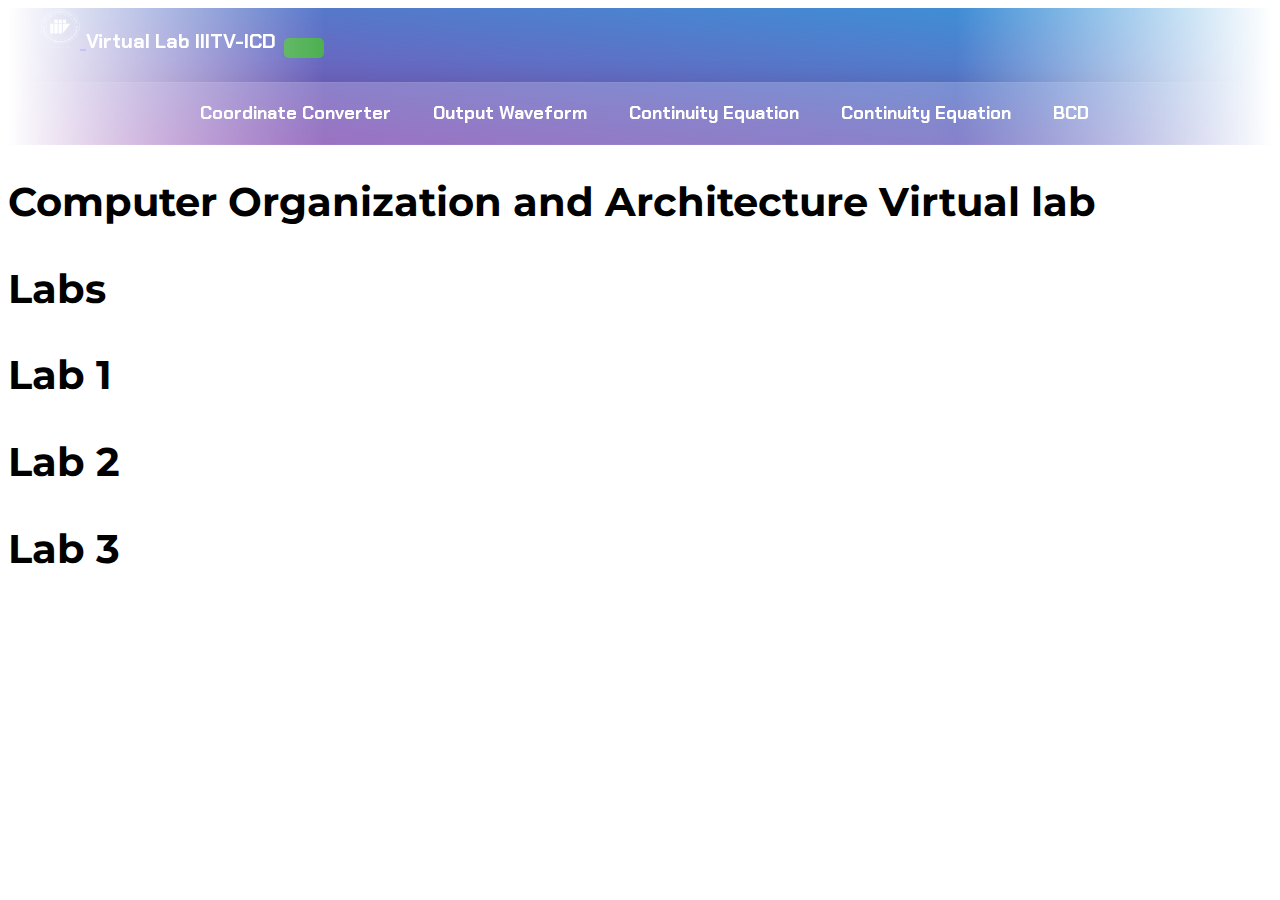
<file: index.html>
<!DOCTYPE html>
<html lang="en">
<head>
    <meta charset="UTF-8">
    <meta http-equiv="X-UA-Compatible" content="IE=edge">
    <meta name="viewport" content="width=device-width, initial-scale=1.0">
    <link href="https://fonts.googleapis.com/css2?family=Chakra+Petch&family=Montserrat&family=Roboto&family=Schibsted+Grotesk&display=swap" rel="stylesheet">
    <script src="https://cdn.jsdelivr.net/npm/bootstrap@5.3.0-alpha3/dist/js/bootstrap.bundle.min.js" integrity="sha384-ENjdO4Dr2bkBIFxQpeoTz1HIcje39Wm4jDKdf19U8gI4ddQ3GYNS7NTKfAdVQSZe" crossorigin="anonymous"></script>
    <link href="https://cdn.jsdelivr.net/npm/bootstrap@5.3.0-alpha3/dist/css/bootstrap.min.css" rel="stylesheet" integrity="sha384-KK94CHFLLe+nY2dmCWGMq91rCGa5gtU4mk92HdvYe+M/SXH301p5ILy+dN9+nJOZ" crossorigin="anonymous">
    <link rel="stylesheet" href="main.css">
    <title>Cyber G8</title>
</head>
<body>
    <nav class="navbar navbar-expand-lg bg-body-tertiary">
        <div class="container-fluid ms-auto">
            <!-- <div class="container-fluid"> -->
                <a class="navbar-brand" href="index.html">
                  <img src="images/iiitvicd.png" alt="Logo" width="30" height="24" class="d-inline-block align-text-top" style="height: 40px; width: 40px; margin-left: 2rem;">
                </a>
                <a class="virtual-text" href="index.html">Virtual Lab IIITV-ICD</a> 
              <!-- </div> -->
          <button class="navbar-toggler" type="button" data-bs-toggle="collapse" data-bs-target="#navbarNav" aria-controls="navbarNav" aria-expanded="false" aria-label="Toggle navigation">
            <span class="navbar-toggler-icon"></span>
          </button>
          <div class="collapse navbar-collapse" id="navbarNav" style="padding-right: 2rem;">
            <ul class="navbar-nav ms-auto">
              <!-- <li class="nav-item">
                <a class="nav-link"  href="index.html">Home</a>
              </li> -->
              <li class="nav-item">
                <a class="nav-link" href="coordinate.html">Coordinate Converter</a>
              </li>
              <li class="nav-item">
                <a class="nav-link" href="main.html">Output Waveform</a>
              </li>
              <li class="nav-item">
                <a class="nav-link" href="continuity.html">Continuity Equation</a>
              </li>
              <li class="nav-item">
                <a class="nav-link" href="minterms.html">Continuity Equation</a>
              </li>
              <li class="nav-item">
                <a class="nav-link" href="bcd.html">BCD</a>
              </li>
            </ul>
           
          </div>
        </div>
      </nav>
  <main>

      <h1 id="mainhead">Computer Organization and Architecture Virtual lab</h1>

      <div class="col col-lg-3 col-md-3">
          <h1>Labs</h1>
      </div>
      <div class="col col-lg-3 col-md-3">
        <h1>Lab 1</h1>
    </div>
    <div class="col col-lg-3 col-md-3">
      <h1>Lab 2</h1>
  </div>
  <div class="col col-lg-3 col-md-3">
    <h1>Lab 3</h1>
</div>

    
</main>
      
</body>
</html>
</file>
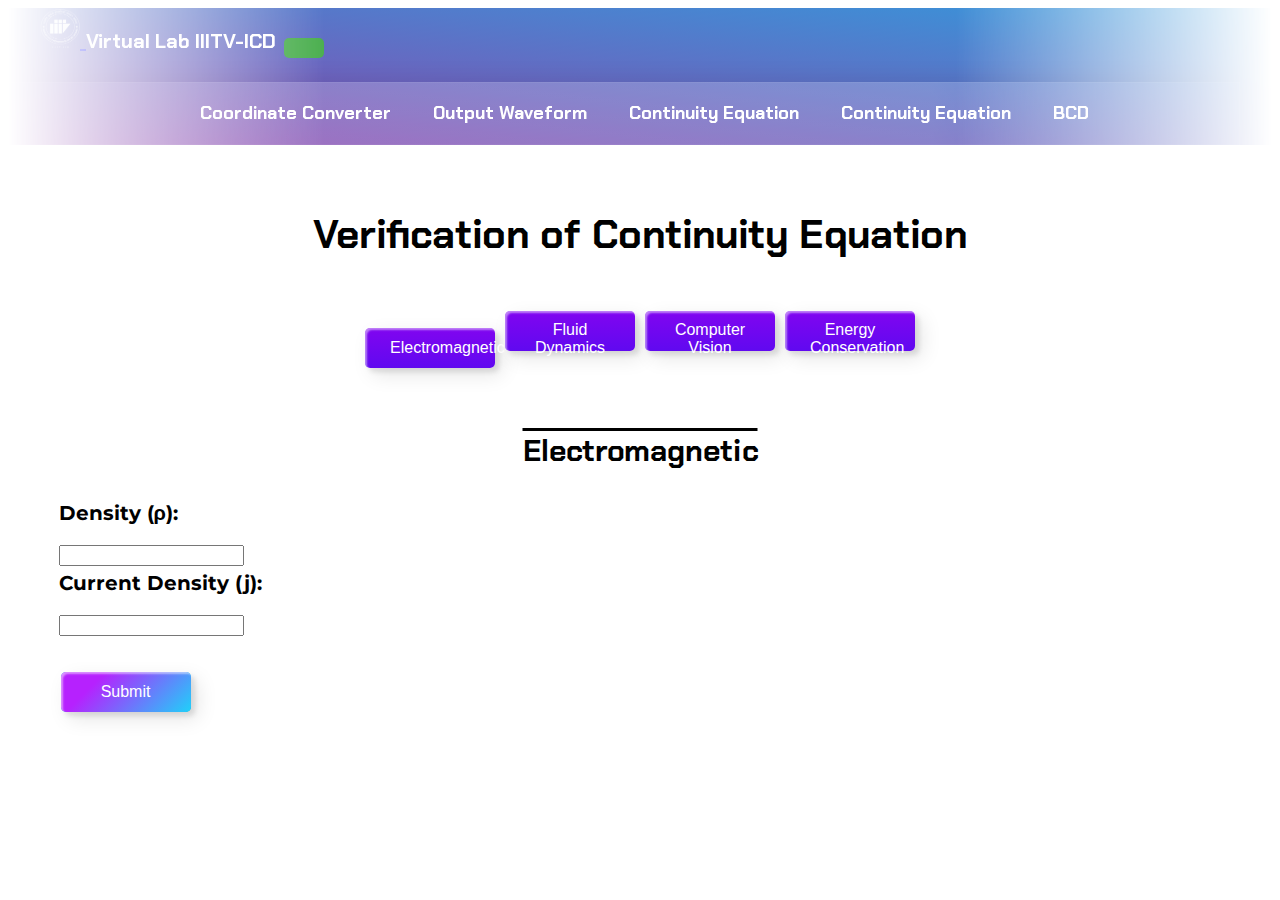
<file: continuity.html>
<!DOCTYPE html>
<html>

<head>
    <meta charset="UTF-8">
    <meta http-equiv="X-UA-Compatible" content="IE=edge">
    <meta name="viewport" content="width=device-width, initial-scale=1.0">
    <title>Continuity Equation and Conservation of Energy</title>
    <meta charset="utf-8">
    <meta name="viewport" content="width=device-width, initial-scale=1">
   

    <link href="https://fonts.googleapis.com/css2?family=Chakra+Petch&family=Montserrat&family=Roboto&family=Schibsted+Grotesk&display=swap" rel="stylesheet">
    <script src="https://cdn.jsdelivr.net/npm/bootstrap@5.3.0-alpha3/dist/js/bootstrap.bundle.min.js" integrity="sha384-ENjdO4Dr2bkBIFxQpeoTz1HIcje39Wm4jDKdf19U8gI4ddQ3GYNS7NTKfAdVQSZe" crossorigin="anonymous"></script>
    <link href="https://cdn.jsdelivr.net/npm/bootstrap@5.3.0-alpha3/dist/css/bootstrap.min.css" rel="stylesheet" integrity="sha384-KK94CHFLLe+nY2dmCWGMq91rCGa5gtU4mk92HdvYe+M/SXH301p5ILy+dN9+nJOZ" crossorigin="anonymous">
    <link rel="stylesheet" href="coordinate.css">
</head>

<body>
    <nav class="navbar navbar-expand-lg bg-body-tertiary">
        <div class="container-fluid ms-auto">
                <a class="navbar-brand" href="index.html">
                  <img src="images/iiitvicd.png" alt="Logo" width="30" height="24" class="d-inline-block align-text-top" style="height: 40px; width: 40px; margin-left: 2rem;">
                </a>
                <a class="virtual-text" href="index.html">Virtual Lab IIITV-ICD</a> 
 
          <button class="navbar-toggler" type="button" data-bs-toggle="collapse" data-bs-target="#navbarNav" aria-controls="navbarNav" aria-expanded="false" aria-label="Toggle navigation">
            <span class="navbar-toggler-icon"></span>
          </button>
          <div class="collapse navbar-collapse" id="navbarNav" style="padding-right: 2rem;">
            <ul class="navbar-nav ms-auto">
              <!-- <li class="nav-item">
                <a class="nav-link"  href="index.html">Home</a>
              </li> -->
              <li class="nav-item">
                <a class="nav-link" href="coordinate.html">Coordinate Converter</a>
              </li>
              <li class="nav-item">
                <a class="nav-link" href="main.html">Output Waveform</a>
              </li>
              <li class="nav-item">
                <a class="nav-link" href="continuity.html">Continuity Equation</a>
              </li>
              <li class="nav-item">
                <a class="nav-link" href="minterms.html">Continuity Equation</a>
              </li>
              <li class="nav-item">
                <a class="nav-link" href="bcd.html">BCD</a>
              </li>
              
            </ul>
           
          </div>
        </div>
      </nav>

      <h1 id="maintext">Verification of Continuity Equation</h1>
  <div class="change-button">
    <button class="custom-btn btn-2"><a id="refrencetext" href="/continuity.html">Electromagnetic</a></button>
    <button class="custom-btn btn-2"><a id="refrencetext" href="/fluid.html">Fluid Dynamics</a></button>
    <button class="custom-btn btn-2"><a id="refrencetext" href="/vision.html">Computer Vision</a></button>
    <button class="custom-btn btn-2"><a id="refrencetext" href="/energy.html">Energy Conservation</a></button>

  </div>
    <div>
        <section class="verifyequation">
            <h2 class="textmain" id="maintext">Electromagnetic</h2>
            <!-- <p>Enter the values for the continuity equation in the electromagnetic domain:</p> -->
            <form id="electromagnetic-form">
                <label for="rho">Density (ρ):</label>
                <input type="number" id="rho" name="rho" required>
                <br>
                <label for="j">Current Density (j):</label>
                <input type="number" id="j" name="j" required>
                <br>
                <br>
                <button class="custom-btn btn-9 output" type="button" onclick="verifyElectromagnetic()">Submit</button>
            </form>
            <p id="electromagnetic-result"></p>
        </section>
        
       
       
    </div>
    <script>
        // Add your JavaScript code here
        function verifyElectromagnetic() {
            // Retrieve values from form
            const rho = document.getElementById("rho").value;
            const j = document.getElementById("j").value;
            // Verify continuity equation
            if (rho * j == 0) {
                document.getElementById("electromagnetic-result").innerHTML = "Equation is continous";
            } else {
                document.getElementById("electromagnetic-result").innerHTML = "Equation is not continous";
            }
        }

        function verifyFluidDynamics() {
            // Retrieve values from form
            const rho_f = document.getElementById("rho_f").value;
            const v = document.getElementById("v").value;
            const A = document.getElementById("A").value;

            // Verify continuity equation
            if (rho_f * v * A == 0) {
                document.getElementById("fluid-dynamics-result").innerHTML = "Equation is continous";
            } else {
                document.getElementById("fluid-dynamics-result").innerHTML = "Equation is not continous";
            }
        }

        function verifyComputerVision() {
            // Retrieve values from form
            const rho_c = document.getElementById("rho_c").value;
            const v_c = document.getElementById("v_c").value;
            const A_c = document.getElementById("A_c").value;

            // Verify continuity equation
            if (rho_c * v_c * A_c == 0) {
                document.getElementById("computer-vision-result").innerHTML = "Equation is continous";
            } else {
                document.getElementById("computer-vision-result").innerHTML = "Equation is not continous";
            }
        }

        function verifyEnergy() {
            // Retrieve values from form
            const q = document.getElementById("q").value;
            const w = document.getElementById("w").value;
            const m = document.getElementById("m").value;
            const c = document.getElementById("c").value;
            const t_i = document.getElementById("t_i").value;
            const t_f = document.getElementById("t_f").value;

            // Calculate change in thermal energy
            const delta_E = m * c * (t_f - t_i);

            // Verify conservation of energy
            if (delta_E == q - w) {
                document.getElementById("energy-result").innerHTML = "Equation is continous";
            } else {
                document.getElementById("energy-result").innerHTML = "Equation is not continous";
            }
        }
    </script>
</body>

</html>
</file>
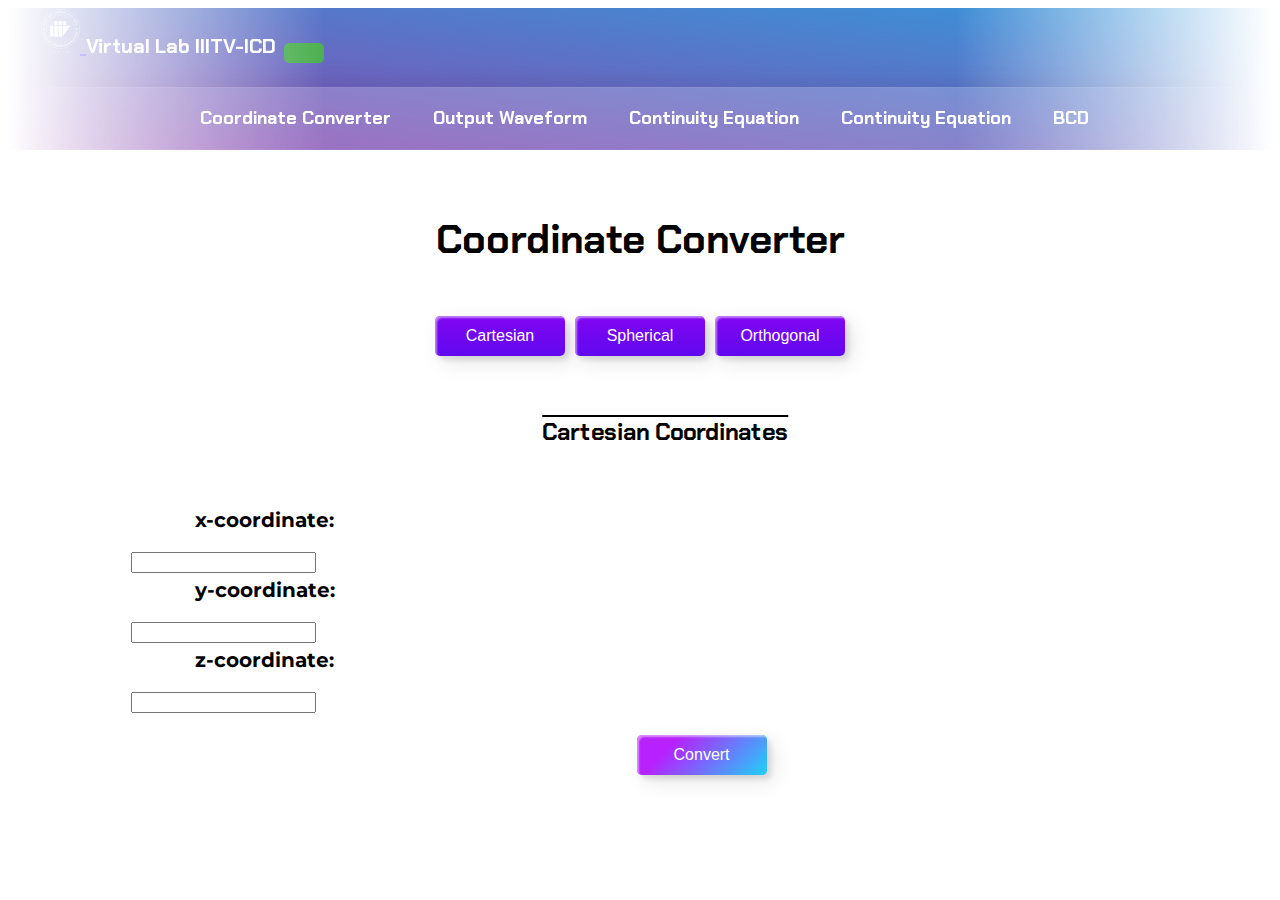
<file: coordinate.html>
<!DOCTYPE html>
<html>
<head>
  <meta charset="UTF-8">
  <meta http-equiv="X-UA-Compatible" content="IE=edge">
  <meta name="viewport" content="width=device-width, initial-scale=1.0">
  <link href="https://fonts.googleapis.com/css2?family=Chakra+Petch&family=Montserrat&family=Roboto&family=Schibsted+Grotesk&display=swap" rel="stylesheet">
  <script src="https://cdn.jsdelivr.net/npm/bootstrap@5.3.0-alpha3/dist/js/bootstrap.bundle.min.js" integrity="sha384-ENjdO4Dr2bkBIFxQpeoTz1HIcje39Wm4jDKdf19U8gI4ddQ3GYNS7NTKfAdVQSZe" crossorigin="anonymous"></script>
  <link href="https://cdn.jsdelivr.net/npm/bootstrap@5.3.0-alpha3/dist/css/bootstrap.min.css" rel="stylesheet" integrity="sha384-KK94CHFLLe+nY2dmCWGMq91rCGa5gtU4mk92HdvYe+M/SXH301p5ILy+dN9+nJOZ" crossorigin="anonymous">
  <link rel="stylesheet" href="coordinate.css">
  <title>Coordinate Converter</title>
</head>
<body>

  <nav class="navbar navbar-expand-lg bg-body-tertiary">
    <div class="container-fluid ms-auto">
        <!-- <div class="container-fluid"> -->
            <a class="navbar-brand" href="index.html">
              <img src="images/iiitvicd.png" alt="Logo" width="30" height="24" class="d-inline-block align-text-top" style="height: 45px; width: 40px; margin-left: 2rem;">
            </a>
            <a class="virtual-text" href="index.html">Virtual Lab IIITV-ICD</a> 
          <!-- </div> -->
      <button class="navbar-toggler" type="button" data-bs-toggle="collapse" data-bs-target="#navbarNav" aria-controls="navbarNav" aria-expanded="false" aria-label="Toggle navigation">
        <span class="navbar-toggler-icon"></span>
      </button>
      <div class="collapse navbar-collapse" id="navbarNav" style="padding-right: 2rem;">
        <ul class="navbar-nav ms-auto">
          <!-- <li class="nav-item">
            <a class="nav-link"  href="index.html">Home</a>
          </li> -->
          <li class="nav-item">
            <a class="nav-link" href="coordinate.html">Coordinate Converter</a>
          </li>
          <li class="nav-item">
            <a class="nav-link" href="main.html">Output Waveform</a>
          </li>
          <li class="nav-item">
            <a class="nav-link" href="continuity.html">Continuity Equation</a>
          </li>
          <li class="nav-item">
            <a class="nav-link" href="minterms.html">Continuity Equation</a>
          </li>
          <li class="nav-item">
            <a class="nav-link" href="bcd.html">BCD</a>
          </li>
        </ul>
       
      </div>
    </div>
  </nav>


 
  <h1 id="maintext">Coordinate Converter</h1>
  <div class="change-button">
   <button class="custom-btn btn-2"><a id="refrencetext" href="/coordinate.html">Cartesian</a></button>
   <button class="custom-btn btn-2"><a id="refrencetext" href="/coordinate_spherical.html">Spherical</a></button>
   <button class="custom-btn btn-2"><a id="refrencetext" href="/coordinate_ortho.html">Orthogonal</a></button>

  </div>
  <form>
    <h3 id="maintext" class="textmain">Cartesian Coordinates</h3>
    <div  class="row rowinput">
    <div class="col-md-4">
      <label class="input-coord" for="x">x-coordinate:</label>
      <input  type="number" id="x" name="x" required>
    </div>
    <div class="col-md-4">
      <label class="input-coord" for="y">y-coordinate:</label>
    <input  type="number" id="y" name="y" required>
    </div>
    
    <div class="col-md-4">
      
      <label class="input-coord" for="z">z-coordinate:</label>
      <input  type="number" id="z" name="z" required>
    </div>
    
    
  </div>
  <div class="result">
    <button class="custom-btn btn-9" type="submit">Convert</button>
  </div>

  </form>
  <div class="outputval" id="output"></div>
  <script>
    function cartesianToOrthogonal(x, y, z) {
      const rho = Math.sqrt(x * x + y * y + z * z);
      const phi = Math.atan2(z, Math.sqrt(x * x + y * y));
      const theta = Math.atan2(y, x);
      return { rho, phi, theta };
    }

    function cartesianToSpherical(x, y, z) {
      const rho = Math.sqrt(x * x + y * y + z * z);
      const phi = Math.atan2(Math.sqrt(x * x + y * y), z);
      const theta = Math.atan2(y, x);
      return { rho, phi, theta };
    }

    function convert(event) {
      event.preventDefault();
      const x = parseFloat(document.getElementById("x").value);
      const y = parseFloat(document.getElementById("y").value);
      const z = parseFloat(document.getElementById("z").value);
      const orthogonal = cartesianToOrthogonal(x, y, z);
      const spherical = cartesianToSpherical(x, y, z);
      const output = document.getElementById("output");
      output.innerHTML = `<p><strong>Orthogonal coordinates:</strong> ρ: ${orthogonal.rho.toFixed(2)}, φ: ${orthogonal.phi.toFixed(2)}, θ: ${orthogonal.theta.toFixed(2)}</p>
                            <p><strong>Spherical coordinates:</strong> ρ: ${spherical.rho.toFixed(2)}, φ: ${spherical.phi.toFixed(2)}, θ: ${spherical.theta.toFixed(2)}</p>`;
    }

    const form = document.querySelector("form");
    form.addEventListener("submit", convert);
  </script>

</body>
</html>
</file>
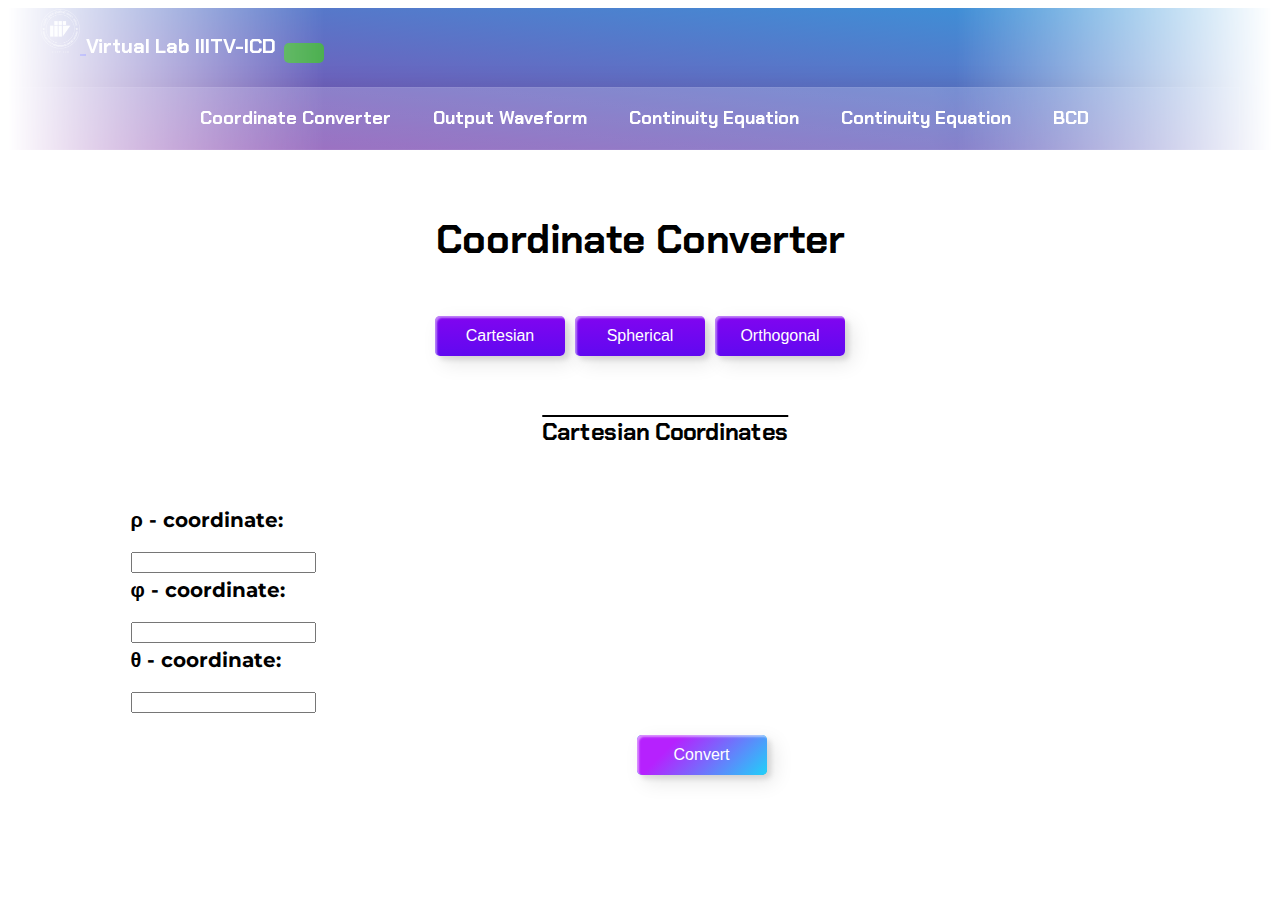
<file: coordinate_ortho.html>
<!DOCTYPE html>
<html>
<head>
  <meta charset="UTF-8">
  <meta http-equiv="X-UA-Compatible" content="IE=edge">
  <meta name="viewport" content="width=device-width, initial-scale=1.0">
  <link href="https://fonts.googleapis.com/css2?family=Chakra+Petch&family=Montserrat&family=Roboto&family=Schibsted+Grotesk&display=swap" rel="stylesheet">
  <script src="https://cdn.jsdelivr.net/npm/bootstrap@5.3.0-alpha3/dist/js/bootstrap.bundle.min.js" integrity="sha384-ENjdO4Dr2bkBIFxQpeoTz1HIcje39Wm4jDKdf19U8gI4ddQ3GYNS7NTKfAdVQSZe" crossorigin="anonymous"></script>
  <link href="https://cdn.jsdelivr.net/npm/bootstrap@5.3.0-alpha3/dist/css/bootstrap.min.css" rel="stylesheet" integrity="sha384-KK94CHFLLe+nY2dmCWGMq91rCGa5gtU4mk92HdvYe+M/SXH301p5ILy+dN9+nJOZ" crossorigin="anonymous">
  <link rel="stylesheet" href="coordinate.css">
  <title>Coordinate Converter</title>
</head>
<body>

  <nav class="navbar navbar-expand-lg bg-body-tertiary">
    <div class="container-fluid ms-auto">
        <!-- <div class="container-fluid"> -->
            <a class="navbar-brand" href="index.html">
              <img src="images/iiitvicd.png" alt="Logo" width="30" height="24" class="d-inline-block align-text-top" style="height: 45px; width: 40px; margin-left: 2rem;">
            </a>
            <a class="virtual-text" href="index.html">Virtual Lab IIITV-ICD</a> 
          <!-- </div> -->
      <button class="navbar-toggler" type="button" data-bs-toggle="collapse" data-bs-target="#navbarNav" aria-controls="navbarNav" aria-expanded="false" aria-label="Toggle navigation">
        <span class="navbar-toggler-icon"></span>
      </button>
      <div class="collapse navbar-collapse" id="navbarNav" style="padding-right: 2rem;">
        <ul class="navbar-nav ms-auto">
          <!-- <li class="nav-item">
            <a class="nav-link"  href="index.html">Home</a>
          </li> -->
          <li class="nav-item">
            <a class="nav-link" href="coordinate.html">Coordinate Converter</a>
          </li>
          <li class="nav-item">
            <a class="nav-link" href="main.html">Output Waveform</a>
          </li>
          <li class="nav-item">
            <a class="nav-link" href="continuity.html">Continuity Equation</a>
          </li>
          <li class="nav-item">
            <a class="nav-link" href="minterms.html">Continuity Equation</a>
          </li>
          <li class="nav-item">
            <a class="nav-link" href="bcd.html">BCD</a>
          </li>
        </ul>
       
      </div>
    </div>
  </nav>


 
  <h1 id="maintext">Coordinate Converter</h1>
  <div class="change-button">
   <button class="custom-btn btn-2"><a id="refrencetext" href="/coordinate.html">Cartesian</a></button>
   <button class="custom-btn btn-2"><a id="refrencetext" href="/coordinate_spherical.html">Spherical</a></button>
   <button class="custom-btn btn-2"><a id="refrencetext" href="/coordinate_ortho.html">Orthogonal</a></button>

  </div>
  <form>
    <h3 id="maintext" class="textmain">Cartesian Coordinates</h3>
    <div  class="row rowinput">
    <div class="col-md-4">
    <label for="rho"> ρ - coordinate:</label>
    <input type="number" id="rho" name="rho" required>
    </div>
    <div class="col-md-4">
    <label for="phi"> φ - coordinate:</label>
    <input type="number" id="phi" name="phi" required>
    </div>
    
    <div class="col-md-4">
    <label for="theta">θ - coordinate:</label>
    <input type="number" id="theta" name="theta" required>
    </div>
    
    
  </div>
    <div class="result">
    <button class="custom-btn btn-9" type="submit">Convert</button>
  </div>
  </form>
  <div class="outputval" id="output"></div>

  <script>
    function orthogonalToCartesian(rho, phi, theta) {
      const x = rho * Math.sin(phi) * Math.cos(theta);
      const y = rho * Math.sin(phi) * Math.sin(theta);
      const z = rho * Math.cos(phi);
      return { x, y, z };
    }

    function orthogonalToSpherical(rho, phi, theta) {
      const r = rho / Math.sin(phi);
      const phi_prime = Math.acos(Math.cos(phi));
      const theta_prime = theta;
      return { r, phi: phi_prime, theta: theta_prime };
    }

    function convert(event) {
      event.preventDefault();
      const rho = parseFloat(document.getElementById("rho").value);
      const phi = parseFloat(document.getElementById("phi").value);
      const theta = parseFloat(document.getElementById("theta").value);
      const cartesian = orthogonalToCartesian(rho, phi, theta);
      const spherical = orthogonalToSpherical(rho, phi, theta);
      const output = document.getElementById("output");
      output.innerHTML = `<p><strong>Cartesian coordinates:</strong> x: ${cartesian.x.toFixed(2)}, y: ${cartesian.y.toFixed(2)}, z: ${cartesian.z.toFixed(2)}</p>
                            <p><strong>Spherical coordinates:</strong> r: ${spherical.r.toFixed(2)}, φ: ${spherical.phi.toFixed(2)}, θ: ${spherical.theta.toFixed(2)}</p>`;
    }

    const form = document.querySelector("form");
    form.addEventListener("submit", convert);
  </script>

</body>
</html>
</file>
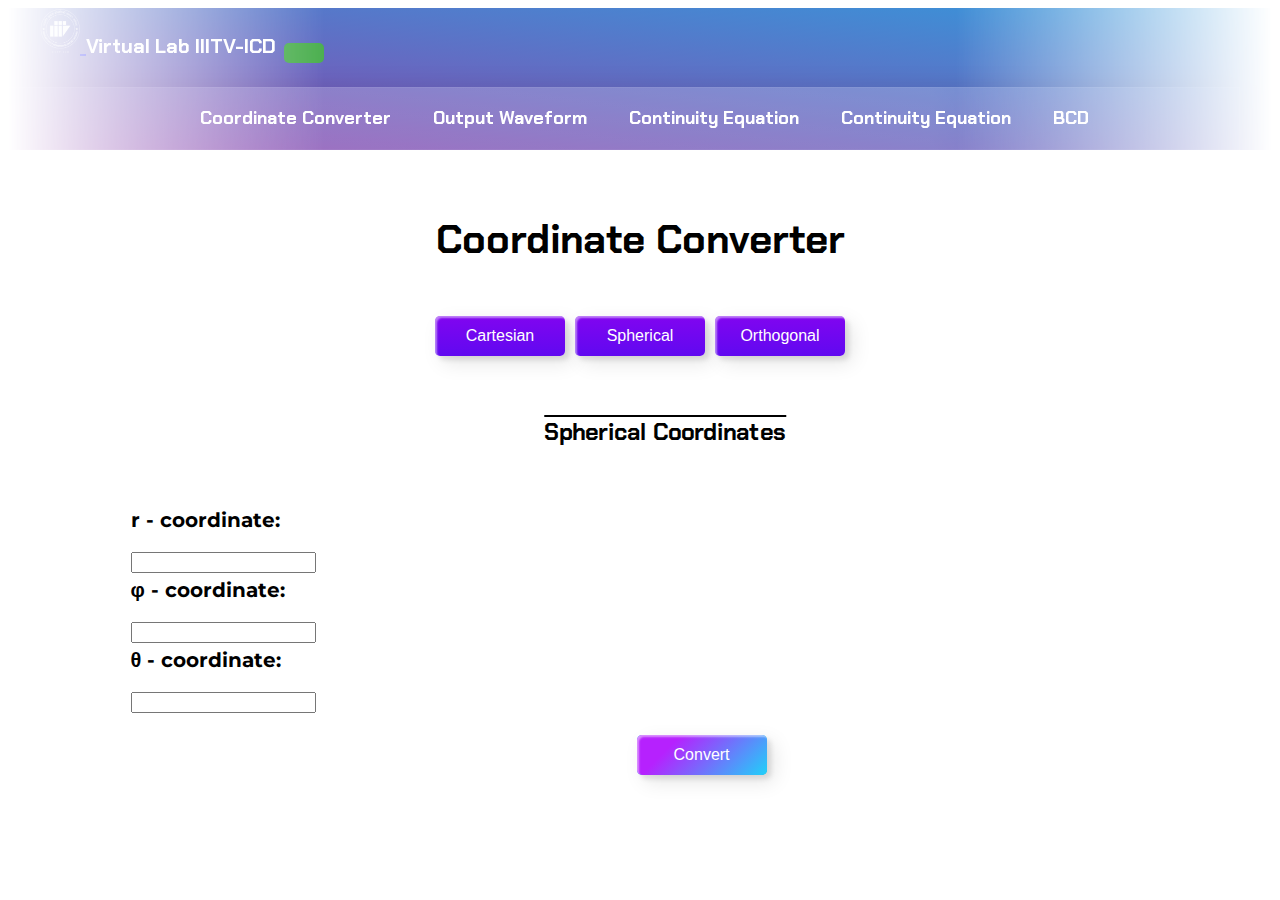
<file: coordinate_spherical.html>
<!DOCTYPE html>
<html>
<head>
  <meta charset="UTF-8">
  <meta http-equiv="X-UA-Compatible" content="IE=edge">
  <meta name="viewport" content="width=device-width, initial-scale=1.0">
  <link href="https://fonts.googleapis.com/css2?family=Chakra+Petch&family=Montserrat&family=Roboto&family=Schibsted+Grotesk&display=swap" rel="stylesheet">
  <script src="https://cdn.jsdelivr.net/npm/bootstrap@5.3.0-alpha3/dist/js/bootstrap.bundle.min.js" integrity="sha384-ENjdO4Dr2bkBIFxQpeoTz1HIcje39Wm4jDKdf19U8gI4ddQ3GYNS7NTKfAdVQSZe" crossorigin="anonymous"></script>
  <link href="https://cdn.jsdelivr.net/npm/bootstrap@5.3.0-alpha3/dist/css/bootstrap.min.css" rel="stylesheet" integrity="sha384-KK94CHFLLe+nY2dmCWGMq91rCGa5gtU4mk92HdvYe+M/SXH301p5ILy+dN9+nJOZ" crossorigin="anonymous">
  <link rel="stylesheet" href="coordinate.css">
  <title>Coordinate Converter</title>
</head>
<body>

  <nav class="navbar navbar-expand-lg bg-body-tertiary">
    <div class="container-fluid ms-auto">
        <!-- <div class="container-fluid"> -->
            <a class="navbar-brand" href="index.html">
              <img src="images/iiitvicd.png" alt="Logo" width="30" height="24" class="d-inline-block align-text-top" style="height: 45px; width: 40px; margin-left: 2rem;">
            </a>
            <a class="virtual-text" href="index.html">Virtual Lab IIITV-ICD</a> 
          <!-- </div> -->
      <button class="navbar-toggler" type="button" data-bs-toggle="collapse" data-bs-target="#navbarNav" aria-controls="navbarNav" aria-expanded="false" aria-label="Toggle navigation">
        <span class="navbar-toggler-icon"></span>
      </button>
      <div class="collapse navbar-collapse" id="navbarNav" style="padding-right: 2rem;">
        <ul class="navbar-nav ms-auto">
          <!-- <li class="nav-item">
            <a class="nav-link"  href="index.html">Home</a>
          </li> -->
          <li class="nav-item">
            <a class="nav-link" href="coordinate.html">Coordinate Converter</a>
          </li>
          <li class="nav-item">
            <a class="nav-link" href="main.html">Output Waveform</a>
          </li>
          <li class="nav-item">
            <a class="nav-link" href="continuity.html">Continuity Equation</a>
          </li>
          <li class="nav-item">
            <a class="nav-link" href="minterms.html">Continuity Equation</a>
          </li>
          <li class="nav-item">
            <a class="nav-link" href="bcd.html">BCD</a>
          </li>
        </ul>
       
      </div>
    </div>
  </nav>


 
  <h1 id="maintext">Coordinate Converter</h1>
  <div class="change-button">
   <button class="custom-btn btn-2"><a id="refrencetext" href="/coordinate.html">Cartesian</a></button>
   <button class="custom-btn btn-2"><a id="refrencetext" href="/coordinate_spherical.html">Spherical</a></button>
   <button class="custom-btn btn-2"><a id="refrencetext" href="/coordinate_ortho.html">Orthogonal</a></button>

  </div>
  <form>
    <h3 id="maintext" class="textmain">Spherical Coordinates</h3>
    <div  class="row rowinput">
    <div class="col-md-4">
    <label for="r">r - coordinate:</label>
    <input type="number" id="r" name="r" required>
</div>
<div class="col-md-4">
    <label for="phi">φ - coordinate:</label>
    <input type="number" id="phi" name="phi" required>
</div>
<div class="col-md-4">
    <label for="theta">θ - coordinate:</label>
    <input type="number" id="theta" name="theta" required>
</div>
    </div>
    <div class="result">
        <button class="custom-btn btn-9" type="submit">Convert</button>
      </div>
  </form>
  <div class="outputval" id="output"></div>
  <script>
    function sphericalToCartesian(r, phi, theta) {
      const x = r * Math.sin(phi) * Math.cos(theta);
      const y = r * Math.sin(phi) * Math.sin(theta);
      const z = r * Math.cos(phi);
      return { x, y, z };
    }

    function sphericalToOrthogonal(r, phi, theta) {
      const rho = r * Math.sin(phi);
      const phi_prime = Math.acos(Math.cos(phi));
      const theta_prime = theta;
      return { rho, phi: phi_prime, theta: theta_prime };
    }

    function convert(event) {
      event.preventDefault();
      const r = parseFloat(document.getElementById("r").value);
      const phi = parseFloat(document.getElementById("phi").value);
      const theta = parseFloat(document.getElementById("theta").value);
      const cartesian = sphericalToCartesian(r, phi, theta);
      const orthogonal = sphericalToOrthogonal(r, phi, theta);
      const output = document.getElementById("output");
      output.innerHTML = `<p><strong>Cartesian coordinates:</strong> x: ${cartesian.x.toFixed(2)}, y: ${cartesian.y.toFixed(2)}, z: ${cartesian.z.toFixed(2)}</p>
                            <p><strong>Orthogonal coordinates:</strong> ρ: ${orthogonal.rho.toFixed(2)}, φ: ${orthogonal.phi.toFixed(2)}, θ: ${orthogonal.theta.toFixed(2)}</p>`;
    }

    const form = document.querySelector("form");
    form.addEventListener("submit", convert);
  </script>

</body>
</html>
</file>
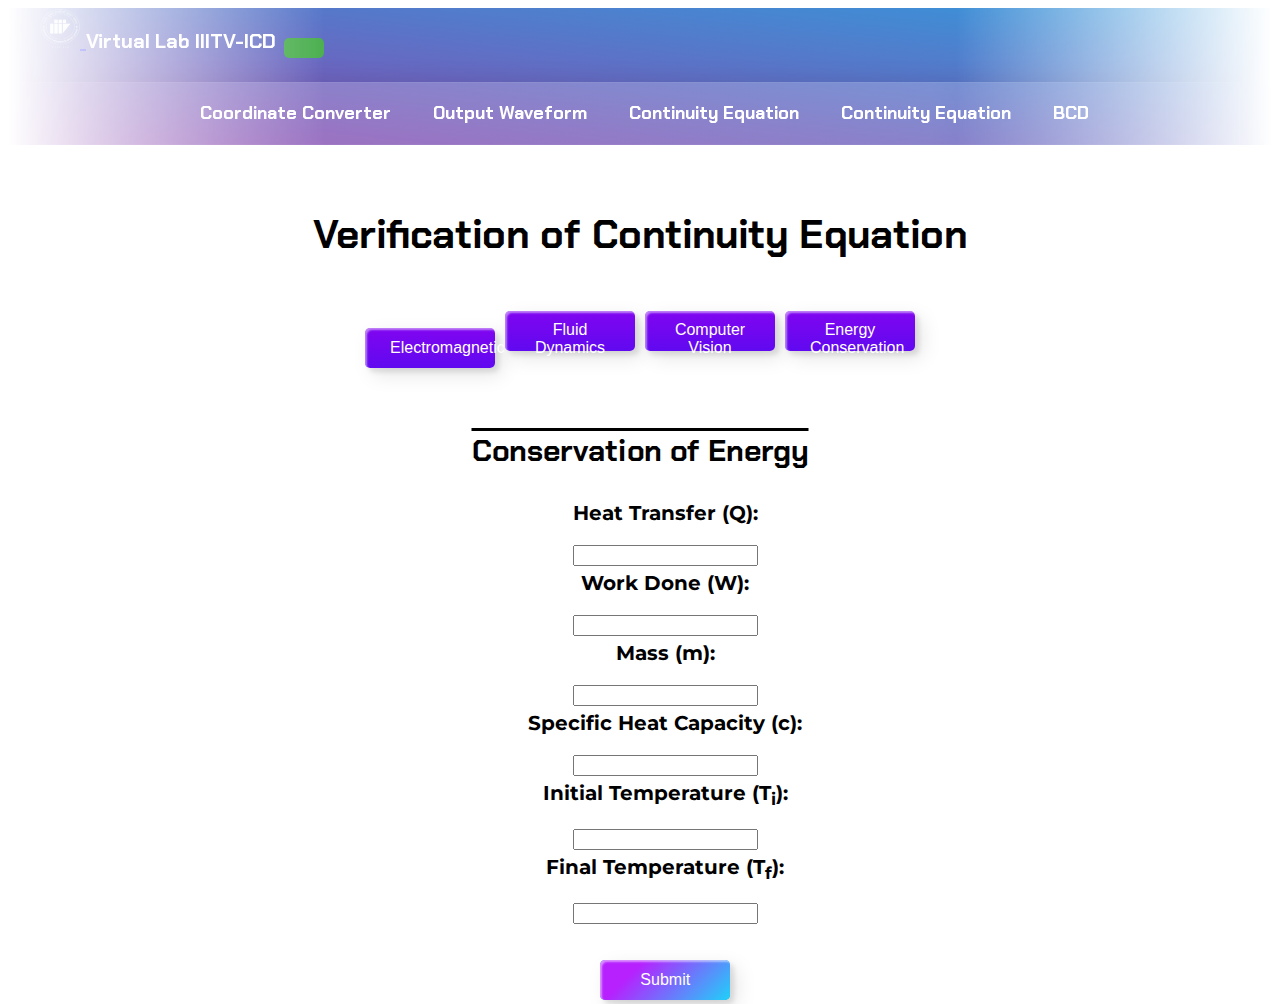
<file: energy.html>
<!DOCTYPE html>
<html>

<head>
    <meta charset="UTF-8">
    <meta http-equiv="X-UA-Compatible" content="IE=edge">
    <meta name="viewport" content="width=device-width, initial-scale=1.0">
    <title>Continuity Equation and Conservation of Energy</title>
    <meta charset="utf-8">
    <meta name="viewport" content="width=device-width, initial-scale=1">
   

    <link href="https://fonts.googleapis.com/css2?family=Chakra+Petch&family=Montserrat&family=Roboto&family=Schibsted+Grotesk&display=swap" rel="stylesheet">
    <script src="https://cdn.jsdelivr.net/npm/bootstrap@5.3.0-alpha3/dist/js/bootstrap.bundle.min.js" integrity="sha384-ENjdO4Dr2bkBIFxQpeoTz1HIcje39Wm4jDKdf19U8gI4ddQ3GYNS7NTKfAdVQSZe" crossorigin="anonymous"></script>
    <link href="https://cdn.jsdelivr.net/npm/bootstrap@5.3.0-alpha3/dist/css/bootstrap.min.css" rel="stylesheet" integrity="sha384-KK94CHFLLe+nY2dmCWGMq91rCGa5gtU4mk92HdvYe+M/SXH301p5ILy+dN9+nJOZ" crossorigin="anonymous">
    <link rel="stylesheet" href="coordinate.css">
</head>

<body>
    <nav class="navbar navbar-expand-lg bg-body-tertiary">
        <div class="container-fluid ms-auto">
                <a class="navbar-brand" href="index.html">
                  <img src="images/iiitvicd.png" alt="Logo" width="30" height="24" class="d-inline-block align-text-top" style="height: 40px; width: 40px; margin-left: 2rem;">
                </a>
                <a class="virtual-text" href="index.html">Virtual Lab IIITV-ICD</a> 
 
          <button class="navbar-toggler" type="button" data-bs-toggle="collapse" data-bs-target="#navbarNav" aria-controls="navbarNav" aria-expanded="false" aria-label="Toggle navigation">
            <span class="navbar-toggler-icon"></span>
          </button>
          <div class="collapse navbar-collapse" id="navbarNav" style="padding-right: 2rem;">
            <ul class="navbar-nav ms-auto">
              <!-- <li class="nav-item">
                <a class="nav-link"  href="index.html">Home</a>
              </li> -->
              <li class="nav-item">
                <a class="nav-link" href="coordinate.html">Coordinate Converter</a>
              </li>
              <li class="nav-item">
                <a class="nav-link" href="main.html">Output Waveform</a>
              </li>
              <li class="nav-item">
                <a class="nav-link" href="continuity.html">Continuity Equation</a>
              </li>
              <li class="nav-item">
                <a class="nav-link" href="minterms.html">Continuity Equation</a>
              </li>
              <li class="nav-item">
                <a class="nav-link" href="bcd.html">BCD</a>
              </li>
              
            </ul>
           
          </div>
        </div>
      </nav>

      <h1 id="maintext">Verification of Continuity Equation</h1>
  <div class="change-button">
    <button class="custom-btn btn-2"><a id="refrencetext" href="/continuity.html">Electromagnetic</a></button>
   <button class="custom-btn btn-2"><a id="refrencetext" href="/fluid.html">Fluid Dynamics</a></button>
   <button class="custom-btn btn-2"><a id="refrencetext" href="/vision.html">Computer Vision</a></button>
   <button class="custom-btn btn-2"><a id="refrencetext" href="/energy.html">Energy Conservation</a></button>

   <section class="verifyequation">
    <h2 class="textmain" id="maintext">Conservation of Energy</h2>
    <!-- <p>Enter the values for the conservation of energy:</p> -->
    <form id="energy-form">
        <label for="q">Heat Transfer (Q):</label>
        <input type="number" id="q" name="q" required>
        <label for="w">Work Done (W):</label>
        <input type="number" id="w" name="w" required>
        <br>
        <label for="m">Mass (m):</label>
        <input type="number" id="m" name="m" required>
        <br>
        <label for="c">Specific Heat Capacity (c):</label>
        <input type="number" id="c" name="c" required>
        <br>
        <label for="t_i">Initial Temperature (T<sub>i</sub>):</label>
        <input type="number" id="t_i" name="t_i" required>
        <br>
        <label for="t_f">Final Temperature (T<sub>f</sub>):</label>
        <input type="number" id="t_f" name="t_f" required>
        <br> <br>
        <button class="custom-btn btn-9" type="button" onclick="verifyEnergy()">Submit</button>
    </form>
    <p id="energy-result"></p>
</section>

<script>
    // Add your JavaScript code here
    function verifyElectromagnetic() {
        // Retrieve values from form
        const rho = document.getElementById("rho").value;
        const j = document.getElementById("j").value;
        // Verify continuity equation
        if (rho * j == 0) {
            document.getElementById("electromagnetic-result").innerHTML = "Equation is continous";
        } else {
            document.getElementById("electromagnetic-result").innerHTML = "Equation is not continous";
        }
    }

    function verifyFluidDynamics() {
        // Retrieve values from form
        const rho_f = document.getElementById("rho_f").value;
        const v = document.getElementById("v").value;
        const A = document.getElementById("A").value;

        // Verify continuity equation
        if (rho_f * v * A == 0) {
            document.getElementById("fluid-dynamics-result").innerHTML = "Equation is continous";
        } else {
            document.getElementById("fluid-dynamics-result").innerHTML = "Equation is not continous";
        }
    }

    function verifyComputerVision() {
        // Retrieve values from form
        const rho_c = document.getElementById("rho_c").value;
        const v_c = document.getElementById("v_c").value;
        const A_c = document.getElementById("A_c").value;

        // Verify continuity equation
        if (rho_c * v_c * A_c == 0) {
            document.getElementById("computer-vision-result").innerHTML = "Equation is continous";
        } else {
            document.getElementById("computer-vision-result").innerHTML = "Equation is not continous";
        }
    }

    function verifyEnergy() {
        // Retrieve values from form
        const q = document.getElementById("q").value;
        const w = document.getElementById("w").value;
        const m = document.getElementById("m").value;
        const c = document.getElementById("c").value;
        const t_i = document.getElementById("t_i").value;
        const t_f = document.getElementById("t_f").value;

        // Calculate change in thermal energy
        const delta_E = m * c * (t_f - t_i);

        // Verify conservation of energy
        if (delta_E == q - w) {
            document.getElementById("energy-result").innerHTML = "Equation is continous";
        } else {
            document.getElementById("energy-result").innerHTML = "Equation is not continous";
        }
    }
</script>
</body>

</html>
</file>
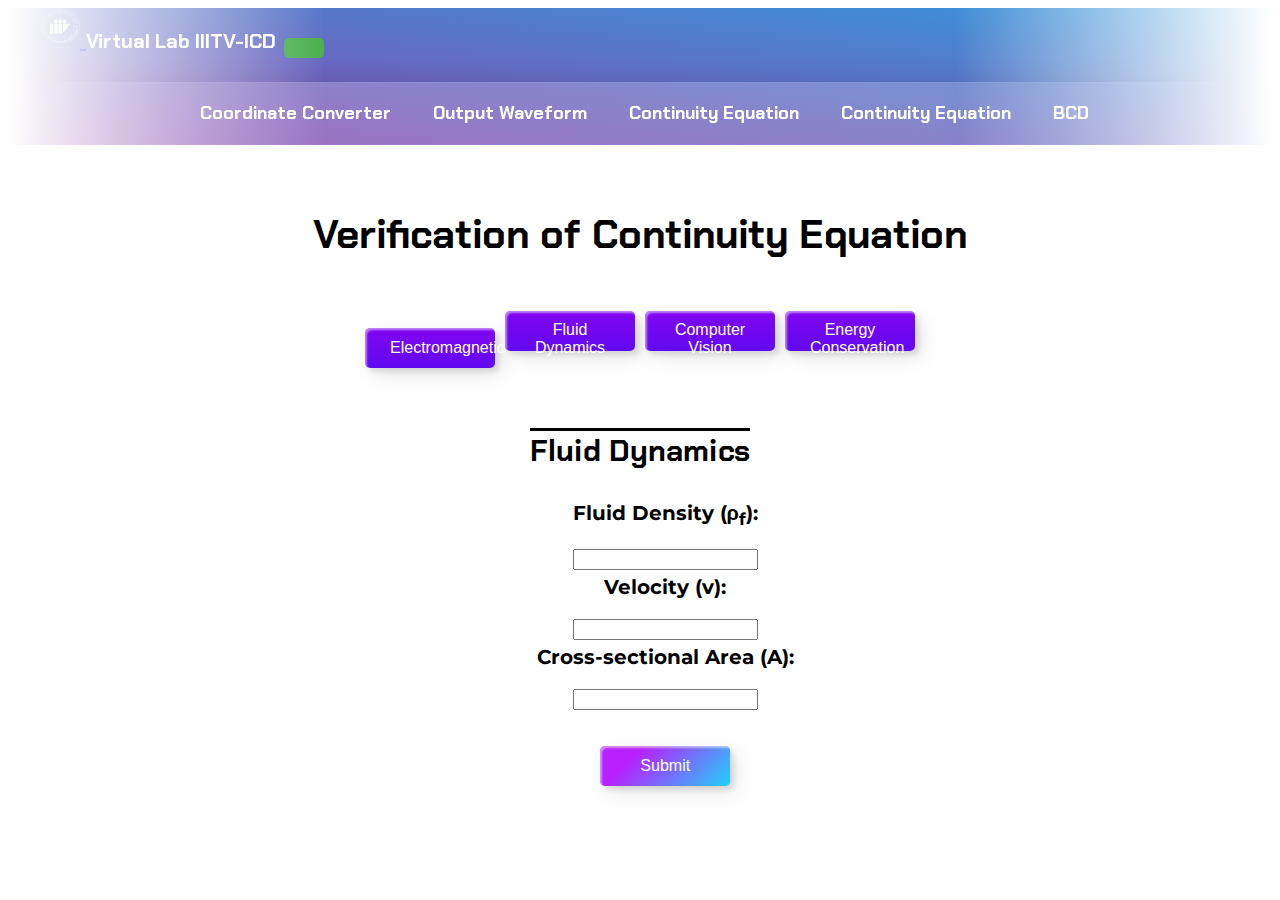
<file: fluid.html>
<!DOCTYPE html>
<html>

<head>
    <meta charset="UTF-8">
    <meta http-equiv="X-UA-Compatible" content="IE=edge">
    <meta name="viewport" content="width=device-width, initial-scale=1.0">
    <title>Continuity Equation and Conservation of Energy</title>
    <meta charset="utf-8">
    <meta name="viewport" content="width=device-width, initial-scale=1">
   

    <link href="https://fonts.googleapis.com/css2?family=Chakra+Petch&family=Montserrat&family=Roboto&family=Schibsted+Grotesk&display=swap" rel="stylesheet">
    <script src="https://cdn.jsdelivr.net/npm/bootstrap@5.3.0-alpha3/dist/js/bootstrap.bundle.min.js" integrity="sha384-ENjdO4Dr2bkBIFxQpeoTz1HIcje39Wm4jDKdf19U8gI4ddQ3GYNS7NTKfAdVQSZe" crossorigin="anonymous"></script>
    <link href="https://cdn.jsdelivr.net/npm/bootstrap@5.3.0-alpha3/dist/css/bootstrap.min.css" rel="stylesheet" integrity="sha384-KK94CHFLLe+nY2dmCWGMq91rCGa5gtU4mk92HdvYe+M/SXH301p5ILy+dN9+nJOZ" crossorigin="anonymous">
    <link rel="stylesheet" href="coordinate.css">
</head>

<body>
    <nav class="navbar navbar-expand-lg bg-body-tertiary">
        <div class="container-fluid ms-auto">
                <a class="navbar-brand" href="index.html">
                  <img src="images/iiitvicd.png" alt="Logo" width="30" height="24" class="d-inline-block align-text-top" style="height: 40px; width: 40px; margin-left: 2rem;">
                </a>
                <a class="virtual-text" href="index.html">Virtual Lab IIITV-ICD</a> 
 
          <button class="navbar-toggler" type="button" data-bs-toggle="collapse" data-bs-target="#navbarNav" aria-controls="navbarNav" aria-expanded="false" aria-label="Toggle navigation">
            <span class="navbar-toggler-icon"></span>
          </button>
          <div class="collapse navbar-collapse" id="navbarNav" style="padding-right: 2rem;">
            <ul class="navbar-nav ms-auto">
              <!-- <li class="nav-item">
                <a class="nav-link"  href="index.html">Home</a>
              </li> -->
              <li class="nav-item">
                <a class="nav-link" href="coordinate.html">Coordinate Converter</a>
              </li>
              <li class="nav-item">
                <a class="nav-link" href="main.html">Output Waveform</a>
              </li>
              <li class="nav-item">
                <a class="nav-link" href="continuity.html">Continuity Equation</a>
              </li>
              <li class="nav-item">
                <a class="nav-link" href="minterms.html">Continuity Equation</a>
              </li>
              <li class="nav-item">
                <a class="nav-link" href="bcd.html">BCD</a>
              </li>
              
            </ul>
           
          </div>
        </div>
      </nav>

      <h1 id="maintext">Verification of Continuity Equation</h1>
  <div class="change-button">
    <button class="custom-btn btn-2"><a id="refrencetext" href="/continuity.html">Electromagnetic</a></button>
    <button class="custom-btn btn-2"><a id="refrencetext" href="/fluid.html">Fluid Dynamics</a></button>
    <button class="custom-btn btn-2"><a id="refrencetext" href="/vision.html">Computer Vision</a></button>
    <button class="custom-btn btn-2"><a id="refrencetext" href="/energy.html">Energy Conservation</a></button>

   <section class="verifyequation">
    <h2 class="textmain" id="maintext">Fluid Dynamics</h2>
    <!-- <p>Enter the values for the continuity equation in the fluid dynamics domain:</p> -->
    <form id="fluid-dynamics-form">
        <label class="label-las" for="rho_f">Fluid Density (ρ<sub>f</sub>):</label>
        <input type="number" id="rho_f" name="rho_f" required>
        <br>
        <label for="v">Velocity (v):</label>
        <input type="number" id="v" name="v" required>
        <br>
        <label for="A">Cross-sectional Area (A):</label>
        <input type="number" id="A" name="A" required>
        <br> <br>
        <button class="custom-btn btn-9" type="button" onclick="verifyFluidDynamics()">Submit</button>
    </form>
    <p id="fluid-dynamics-result"></p>
</section>


<script>
    // Add your JavaScript code here
    function verifyElectromagnetic() {
        // Retrieve values from form
        const rho = document.getElementById("rho").value;
        const j = document.getElementById("j").value;
        // Verify continuity equation
        if (rho * j == 0) {
            document.getElementById("electromagnetic-result").innerHTML = "Equation is continous";
        } else {
            document.getElementById("electromagnetic-result").innerHTML = "Equation is not continous";
        }
    }

    function verifyFluidDynamics() {
        // Retrieve values from form
        const rho_f = document.getElementById("rho_f").value;
        const v = document.getElementById("v").value;
        const A = document.getElementById("A").value;

        // Verify continuity equation
        if (rho_f * v * A == 0) {
            document.getElementById("fluid-dynamics-result").innerHTML = "Equation is continous";
        } else {
            document.getElementById("fluid-dynamics-result").innerHTML = "Equation is not continous";
        }
    }

    function verifyComputerVision() {
        // Retrieve values from form
        const rho_c = document.getElementById("rho_c").value;
        const v_c = document.getElementById("v_c").value;
        const A_c = document.getElementById("A_c").value;

        // Verify continuity equation
        if (rho_c * v_c * A_c == 0) {
            document.getElementById("computer-vision-result").innerHTML = "Equation is continous";
        } else {
            document.getElementById("computer-vision-result").innerHTML = "Equation is not continous";
        }
    }

    function verifyEnergy() {
        // Retrieve values from form
        const q = document.getElementById("q").value;
        const w = document.getElementById("w").value;
        const m = document.getElementById("m").value;
        const c = document.getElementById("c").value;
        const t_i = document.getElementById("t_i").value;
        const t_f = document.getElementById("t_f").value;

        // Calculate change in thermal energy
        const delta_E = m * c * (t_f - t_i);

        // Verify conservation of energy
        if (delta_E == q - w) {
            document.getElementById("energy-result").innerHTML = "Equation is continous";
        } else {
            document.getElementById("energy-result").innerHTML = "Equation is not continous";
        }
    }
</script>
</body>

</html>
</file>
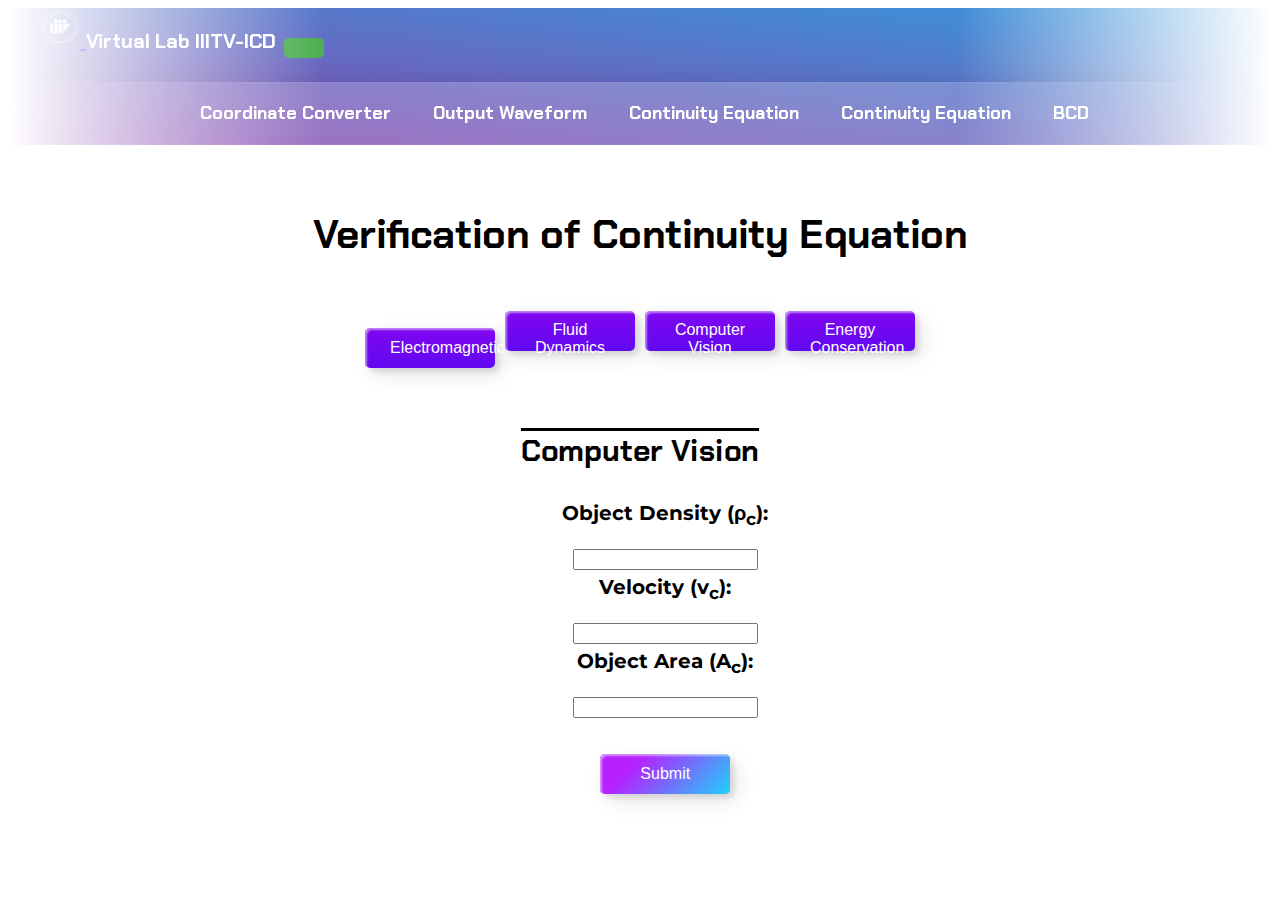
<file: vision.html>
<!DOCTYPE html>
<html>

<head>
    <meta charset="UTF-8">
    <meta http-equiv="X-UA-Compatible" content="IE=edge">
    <meta name="viewport" content="width=device-width, initial-scale=1.0">
    <title>Continuity Equation and Conservation of Energy</title>
    <meta charset="utf-8">
    <meta name="viewport" content="width=device-width, initial-scale=1">
   

    <link href="https://fonts.googleapis.com/css2?family=Chakra+Petch&family=Montserrat&family=Roboto&family=Schibsted+Grotesk&display=swap" rel="stylesheet">
    <script src="https://cdn.jsdelivr.net/npm/bootstrap@5.3.0-alpha3/dist/js/bootstrap.bundle.min.js" integrity="sha384-ENjdO4Dr2bkBIFxQpeoTz1HIcje39Wm4jDKdf19U8gI4ddQ3GYNS7NTKfAdVQSZe" crossorigin="anonymous"></script>
    <link href="https://cdn.jsdelivr.net/npm/bootstrap@5.3.0-alpha3/dist/css/bootstrap.min.css" rel="stylesheet" integrity="sha384-KK94CHFLLe+nY2dmCWGMq91rCGa5gtU4mk92HdvYe+M/SXH301p5ILy+dN9+nJOZ" crossorigin="anonymous">
    <link rel="stylesheet" href="coordinate.css">
</head>

<body>
    <nav class="navbar navbar-expand-lg bg-body-tertiary">
        <div class="container-fluid ms-auto">
                <a class="navbar-brand" href="index.html">
                  <img src="images/iiitvicd.png" alt="Logo" width="30" height="24" class="d-inline-block align-text-top" style="height: 40px; width: 40px; margin-left: 2rem;">
                </a>
                <a class="virtual-text" href="index.html">Virtual Lab IIITV-ICD</a> 
 
          <button class="navbar-toggler" type="button" data-bs-toggle="collapse" data-bs-target="#navbarNav" aria-controls="navbarNav" aria-expanded="false" aria-label="Toggle navigation">
            <span class="navbar-toggler-icon"></span>
          </button>
          <div class="collapse navbar-collapse" id="navbarNav" style="padding-right: 2rem;">
            <ul class="navbar-nav ms-auto">
              <!-- <li class="nav-item">
                <a class="nav-link"  href="index.html">Home</a>
              </li> -->
              <li class="nav-item">
                <a class="nav-link" href="coordinate.html">Coordinate Converter</a>
              </li>
              <li class="nav-item">
                <a class="nav-link" href="main.html">Output Waveform</a>
              </li>
              <li class="nav-item">
                <a class="nav-link" href="continuity.html">Continuity Equation</a>
              </li>
              <li class="nav-item">
                <a class="nav-link" href="minterms.html">Continuity Equation</a>
              </li>
              <li class="nav-item">
                <a class="nav-link" href="bcd.html">BCD</a>
              </li>
              
            </ul>
           
          </div>
        </div>
      </nav>

      <h1 id="maintext">Verification of Continuity Equation</h1>
  <div class="change-button">
   <button class="custom-btn btn-2"><a id="refrencetext" href="/continuity.html">Electromagnetic</a></button>
   <button class="custom-btn btn-2"><a id="refrencetext" href="/fluid.html">Fluid Dynamics</a></button>
   <button class="custom-btn btn-2"><a id="refrencetext" href="/vision.html">Computer Vision</a></button>
   <button class="custom-btn btn-2"><a id="refrencetext" href="/energy.html">Energy Conservation</a></button>

   <section class="verifyequation">
    <h2 class="textmain" id="maintext">Computer Vision</h2>
    <!-- <p>Enter the values for the continuity equation in the computer vision domain:</p> -->
    <form id="computer-vision-form">
        <label for="rho_c">Object Density (ρ<sub>c</sub>):</label>
        <input type="number" id="rho_c" name="rho_c" required>
        <br>
        <label for="v_c">Velocity (v<sub>c</sub>):</label>
        <input type="number" id="v_c" name="v_c" required>
        <br>
        <label for="A_c">Object Area (A<sub>c</sub>):</label>
        <input type="number" id="A_c" name="A_c" required>
        <br> <br>
        <button class="custom-btn btn-9" type="button" onclick="verifyComputerVision()">Submit</button>
    </form>
    <p id="computer-vision-result"></p>
</section>

<script>
    // Add your JavaScript code here
    function verifyElectromagnetic() {
        // Retrieve values from form
        const rho = document.getElementById("rho").value;
        const j = document.getElementById("j").value;
        // Verify continuity equation
        if (rho * j == 0) {
            document.getElementById("electromagnetic-result").innerHTML = "Equation is continous";
        } else {
            document.getElementById("electromagnetic-result").innerHTML = "Equation is not continous";
        }
    }

    function verifyFluidDynamics() {
        // Retrieve values from form
        const rho_f = document.getElementById("rho_f").value;
        const v = document.getElementById("v").value;
        const A = document.getElementById("A").value;

        // Verify continuity equation
        if (rho_f * v * A == 0) {
            document.getElementById("fluid-dynamics-result").innerHTML = "Equation is continous";
        } else {
            document.getElementById("fluid-dynamics-result").innerHTML = "Equation is not continous";
        }
    }

    function verifyComputerVision() {
        // Retrieve values from form
        const rho_c = document.getElementById("rho_c").value;
        const v_c = document.getElementById("v_c").value;
        const A_c = document.getElementById("A_c").value;

        // Verify continuity equation
        if (rho_c * v_c * A_c == 0) {
            document.getElementById("computer-vision-result").innerHTML = "Equation is continous";
        } else {
            document.getElementById("computer-vision-result").innerHTML = "Equation is not continous";
        }
    }

    function verifyEnergy() {
        // Retrieve values from form
        const q = document.getElementById("q").value;
        const w = document.getElementById("w").value;
        const m = document.getElementById("m").value;
        const c = document.getElementById("c").value;
        const t_i = document.getElementById("t_i").value;
        const t_f = document.getElementById("t_f").value;

        // Calculate change in thermal energy
        const delta_E = m * c * (t_f - t_i);

        // Verify conservation of energy
        if (delta_E == q - w) {
            document.getElementById("energy-result").innerHTML = "Equation is continous";
        } else {
            document.getElementById("energy-result").innerHTML = "Equation is not continous";
        }
    }
</script>
</body>

</html>
</file>
<file: main.css>
#input-chart, #output-chart {
    width: 100%;
    height: 300px;
  }
  
  @media screen and (min-width: 768px) {
    /* For laptop/desktop view, display charts side-by-side */
    #input-chart, #output-chart {
      width: 60%;
      height: 400px;
      display: inline-block;
      /* margin-left: 5rem;
      margin-right: 5rem; */
    }
  }
  
  @media screen and (max-width: 767px) {
    /* For mobile view, display charts stacked vertically */
    #input-chart, #output-chart {
      width: 60%;
      height: 300px;
      display: block;
      /* margin-left: 5rem;
      margin-right: 5rem; */
    }
  }
  
  /* Additional CSS for styling */
  body {
    font-family: 'Montserrat', sans-serif;
    font-size: 20px;
    line-height: 1.5;
    font-weight: bold;
    /* margin-left: 4rem;
    margin-right: 4rem; */
    background-color: white;
  }
  
  html {
    height:100%;
    /* background-image: linear-gradient(to right top, #8e44ad 0%, #3498db 100%); */
  }

  label {
    display: block;
    margin-bottom: 10px;
  }
  
  input[type="text"] {
    width: 100%;
    padding: 10px;
    border: 1px solid #ccc;
    border-radius: 5px;
    box-sizing: border-box;
    margin-bottom: 10px;
  }
  
  button {
    background-color: #4CAF50;
    border: none;
    color: white;
    padding: 10px 20px;
    text-align: center;
    text-decoration: none;
    display: inline-block;
    font-size: 16px;
    margin: 4px 2px;
    cursor: pointer;
    border-radius: 5px;
  }
  
  select {
    width: 100%;
    padding: 10px;
    border: 1px solid #ccc;
    border-radius: 5px;
    box-sizing: border-box;
    margin-bottom: 10px;
  }
  
  canvas {
    background-color: #f5f5f5;
    border: 1px solid #ddd;
    border-radius: 5px;
  }
  

  /* Flex container for the input and select elements */
.flex-container {
    display: flex;
    flex-wrap: wrap;
    justify-content: space-between;
    align-items: center;
  }
  
  /* Style for the input element */
  #waveform-input {
    padding: 5px;
    font-size: 16px;
    width: 250px;
    margin-right: 20px;
  }
  
  /* Style for the select element */
  #gates-select {
    padding: 5px;
    font-size: 16px;
    width: 250px;
    /* width: 250px;
    margin-right: 20px; */
  }
  

  .mainbox{
        margin: 3rem;
  }

  @import url(https://fonts.googleapis.com/css?family=Open+Sans);



nav {
  /* max-width: 960px; */
  mask-image: linear-gradient(90deg, rgba(255, 255, 255, 0) 0%, #ffffff 25%, #ffffff 75%, rgba(255, 255, 255, 0) 100%);
  margin: 0 auto;
  /* padding: 0px 0; */
  /* padding-right: 2rem; */
  height:150%;
  background-image: linear-gradient(to right top, #8e44ad 0%, #3498db 100%);
  /* padding-right: 2rem; */
}

nav ul {
  text-align: center;
  background: linear-gradient(90deg, rgba(255, 255, 255, 0) 0%, rgba(255, 255, 255, 0.2) 25%, rgba(255, 255, 255, 0.2) 75%, rgba(255, 255, 255, 0) 100%);
  box-shadow: 0 0 25px rgba(0, 0, 0, 0.1), inset 0 0 1px rgba(255, 255, 255, 0.6);
}

nav ul li {
  display: inline-block;
  /* padding-left: 2rem; */
}

nav ul li a {
  padding: 18px;
  /* font-family: "Open Sans"; */
  font-family: 'Chakra Petch', sans-serif;
  /* text-transform:uppercase; */
  color: rgba(254, 254, 255, 0.5);
  font-size: 18px;
  text-decoration: none;
  display: block;
}

nav ul li a:hover {
  box-shadow: 0 0 10px rgba(0, 0, 0, 0.1), inset 0 0 1px rgba(255, 255, 255, 0.6);
  background: rgba(255, 255, 255, 0.1);
  color: rgba(0, 35, 122, 0.7);
}
.gates{
    width: 250px;
    font-size: 16px;
    padding-top: 2rem;
}

.container-convert{
    /* padding-left: 4rem;
    padding-right: 4rem; */
    margin-left: 4rem;
    margin-right: 4rem;
    /* margin-bottom: 4rem; */
    padding-bottom: 4rem;
    /* padding-left: 3rem;
    padding-right: 3rem; */
}

.output{
    text-align: center;
    padding-top: 2rem;
}

.nav-link{
    color: white;
    
}

.virtual-text{
    color: white;
    text-decoration: none;
    font-family: 'Chakra Petch', sans-serif;
}

.btn-9 {
    border: none;
    transition: all 0.3s ease;
    overflow: hidden;
  }
  .btn-9:after {
    position: absolute;
    content: " ";
    z-index: -1;
    top: 0;
    left: 0;
    width: 100%;
    height: 100%;
     background-color: #1fd1f9;
  background-image: linear-gradient(315deg, #1fd1f9 0%, #b621fe 74%);
    transition: all 0.3s ease;
  }
  .btn-9:hover {
    background: transparent;
    box-shadow:  4px 4px 6px 0 rgba(255,255,255,.5),
                -4px -4px 6px 0 rgba(116, 125, 136, .2), 
      inset -4px -4px 6px 0 rgba(255,255,255,.5),
      inset 4px 4px 6px 0 rgba(116, 125, 136, .3);
    color: #fff;
  }
  .btn-9:hover:after {
    -webkit-transform: scale(2) rotate(180deg);
    transform: scale(2) rotate(180deg);
    box-shadow:  4px 4px 6px 0 rgba(255,255,255,.5),
                -4px -4px 6px 0 rgba(116, 125, 136, .2), 
      inset -4px -4px 6px 0 rgba(255,255,255,.5),
      inset 4px 4px 6px 0 rgba(116, 125, 136, .3);
  }

  .custom-btn {
    width: 130px;
    height: 40px;
    color: #fff;
    border-radius: 5px;
    padding: 10px 25px;
    font-family: 'Lato', sans-serif;
    font-weight: 500;
    background: transparent;
    cursor: pointer;
    transition: all 0.3s ease;
    position: relative;
    display: inline-block;
     box-shadow:inset 2px 2px 2px 0px rgba(255,255,255,.5),
     7px 7px 20px 0px rgba(0,0,0,.1),
     4px 4px 5px 0px rgba(0,0,0,.1);
    outline: none;
  }

  #maintext{
    /* align-items: center; */
    text-align: center;
    padding-top: 2rem;
    font-family: 'Chakra Petch', sans-serif;  
    /* text-decoration: ; */
    /* font-weight: bold; */
}
</file>
<file: coordinate.css>
#input-chart, #output-chart {
    width: 100%;
    height: 300px;
  }
  
  @media screen and (min-width: 768px) {
    /* For laptop/desktop view, display charts side-by-side */
    #input-chart, #output-chart {
      width: 60%;
      height: 400px;
      display: inline-block;
      /* margin-left: 5rem;
      margin-right: 5rem; */
    }
  }
  
  @media screen and (max-width: 767px) {
    /* For mobile view, display charts stacked vertically */
    #input-chart, #output-chart {
      width: 60%;
      height: 300px;
      display: block;
      /* margin-left: 5rem;
      margin-right: 5rem; */
    }
  }
  
  /* Additional CSS for styling */
  body {
    font-family: 'Montserrat', sans-serif;
    font-size: 20px;
    line-height: 1.5;
    font-weight: bold;
    /* margin-left: 4rem;
    margin-right: 4rem; */
    background-color: white;
  }
  
  html {
    height:100%;
    /* background-image: linear-gradient(to right top, #8e44ad 0%, #3498db 100%); */
  }

  label {
    display: block;
    margin-bottom: 10px;
  }
  
  input[type="text"] {
    width: 100%;
    padding: 10px;
    border: 1px solid #ccc;
    border-radius: 5px;
    box-sizing: border-box;
    margin-bottom: 10px;
  }
  
  button {
    background-color: #4CAF50;
    border: none;
    color: white;
    padding: 10px 20px;
    text-align: center;
    text-decoration: none;
    display: inline-block;
    font-size: 16px;
    margin: 4px 2px;
    cursor: pointer;
    border-radius: 5px;
  }
  
  select {
    width: 100%;
    padding: 10px;
    border: 1px solid #ccc;
    border-radius: 5px;
    box-sizing: border-box;
    margin-bottom: 10px;
  }
  
  canvas {
    background-color: #f5f5f5;
    border: 1px solid #ddd;
    border-radius: 5px;
  }
  

  /* Flex container for the input and select elements */
.flex-container {
    display: flex;
    flex-wrap: wrap;
    justify-content: space-between;
    align-items: center;
  }
  
  /* Style for the input element */
  #waveform-input {
    padding: 5px;
    font-size: 16px;
    width: 250px;
    margin-right: 20px;
  }
  
  /* Style for the select element */
  #gates-select {
    padding: 5px;
    font-size: 16px;
    width: 250px;
    /* width: 250px;
    margin-right: 20px; */
  }
  

  .mainbox{
        margin: 3rem;
  }

  @import url(https://fonts.googleapis.com/css?family=Open+Sans);



nav {
  /* max-width: 960px; */
  mask-image: linear-gradient(90deg, rgba(255, 255, 255, 0) 0%, #ffffff 25%, #ffffff 75%, rgba(255, 255, 255, 0) 100%);
  margin: 0 auto;
  /* padding: 0px 0; */
  /* padding-right: 2rem; */
  height:150%;
  background-image: linear-gradient(to right top, #8e44ad 0%, #3498db 100%);
  /* padding-right: 2rem; */
}

nav ul {
  text-align: center;
  background: linear-gradient(90deg, rgba(255, 255, 255, 0) 0%, rgba(255, 255, 255, 0.2) 25%, rgba(255, 255, 255, 0.2) 75%, rgba(255, 255, 255, 0) 100%);
  box-shadow: 0 0 25px rgba(0, 0, 0, 0.1), inset 0 0 1px rgba(255, 255, 255, 0.6);
}

nav ul li {
  display: inline-block;
  /* padding-left: 2rem; */
}

nav ul li a {
  padding: 18px;
  /* font-family: "Open Sans"; */
  font-family: 'Chakra Petch', sans-serif;
  /* text-transform:uppercase; */
  color: rgba(254, 254, 255, 0.5);
  font-size: 18px;
  text-decoration: none;
  display: block;
}

nav ul li a:hover {
  box-shadow: 0 0 10px rgba(0, 0, 0, 0.1), inset 0 0 1px rgba(255, 255, 255, 0.6);
  background: rgba(255, 255, 255, 0.1);
  color: rgba(0, 35, 122, 0.7);
}
.gates{
    width: 250px;
    font-size: 16px;
    padding-top: 2rem;
}

.container-convert{
    /* padding-left: 4rem;
    padding-right: 4rem; */
    margin-left: 4rem;
    margin-right: 4rem;
    /* margin-bottom: 4rem; */
    padding-bottom: 4rem;
    /* padding-left: 3rem;
    padding-right: 3rem; */
}

.output{
    text-align: center;
    padding-top: 2rem;
    /* padding-left: 6rem; */
}

.nav-link{
    color: white;
}

.virtual-text{
    color: white;
    text-decoration: none;
    font-family: 'Chakra Petch', sans-serif;
}

.btn-9 {
    border: none;
    transition: all 0.3s ease;
    overflow: hidden;
  }
  .btn-9:after {
    position: absolute;
    content: " ";
    z-index: -1;
    top: 0;
    left: 0;
    width: 100%;
    height: 100%;
     background-color: #1fd1f9;
  background-image: linear-gradient(315deg, #1fd1f9 0%, #b621fe 74%);
    transition: all 0.3s ease;
  }
  .btn-9:hover {
    background: transparent;
    box-shadow:  4px 4px 6px 0 rgba(255,255,255,.5),
                -4px -4px 6px 0 rgba(116, 125, 136, .2), 
      inset -4px -4px 6px 0 rgba(255,255,255,.5),
      inset 4px 4px 6px 0 rgba(116, 125, 136, .3);
    color: #fff;
  }
  .btn-9:hover:after {
    -webkit-transform: scale(2) rotate(180deg);
    transform: scale(2) rotate(180deg);
    box-shadow:  4px 4px 6px 0 rgba(255,255,255,.5),
                -4px -4px 6px 0 rgba(116, 125, 136, .2), 
      inset -4px -4px 6px 0 rgba(255,255,255,.5),
      inset 4px 4px 6px 0 rgba(116, 125, 136, .3);
  }

  .custom-btn {
    width: 130px;
    height: 40px;
    color: #fff;
    border-radius: 5px;
    padding: 10px 25px;
    font-family: 'Lato', sans-serif;
    font-weight: 500;
    background: transparent;
    cursor: pointer;
    transition: all 0.3s ease;
    position: relative;
    display: inline-block;
     box-shadow:inset 2px 2px 2px 0px rgba(255,255,255,.5),
     7px 7px 20px 0px rgba(0,0,0,.1),
     4px 4px 5px 0px rgba(0,0,0,.1);
    outline: none;
  }

  #maintext{
    /* align-items: center; */
    text-align: center;
    padding-top: 2rem;
    font-family: 'Chakra Petch', sans-serif;  
    /* text-decoration: ; */
    /* font-weight: bold; */
}

.btn-2 {
    background: rgb(96,9,240);
    background: linear-gradient(0deg, rgba(96,9,240,1) 0%, rgba(129,5,240,1) 100%);
    border: none;
    /* text-decoration: none;
    color: #ffffff; */
    
  }
  .btn-2:before {
    height: 0%;
    width: 2px;
  }
  .btn-2:hover {
    box-shadow:  4px 4px 6px 0 rgba(255,255,255,.5),
                -4px -4px 6px 0 rgba(116, 125, 136, .5), 
      inset -4px -4px 6px 0 rgba(255,255,255,.2),
      inset 4px 4px 6px 0 rgba(0, 0, 0, .4);
  }

  .nav-button{
    color: white;
    text-decoration: none;
    font-family: 'Schibsted Grotesk', sans-serif;
  }

  .change-button{
    text-align: center;
    padding-top: 1rem;
    /* text-decoration: overline; */
  }

  .textmain{
    text-decoration: overline;
  }

  form{
    padding-left: 4%;
  }

  input{
    /* margin-right: 10rem; */
    /* margin-left: 1rem; */
    /* padding-left: rem; */
  }

  #refrencetext{
    color: white;
    text-decoration: none;
  }

  .rowinput{
    padding-top: 2rem;
    /* align-items: center; */
    padding-left: 4.5rem;
margin-right: 0px;
margin-left: 0px;
/* margin-left: 3.5rem; */
  }

  .result{
    padding-left: 36rem;
    padding-top: 1rem;
    /* align-items:center ; */
  }

  .input-coord{
    /* text-align: center; */
    padding-left: 4rem;
  }

  .outputval{
    /* margin-left: 5rem; */
    text-align: center;
    padding-top: 1rem;
  }
</file>
